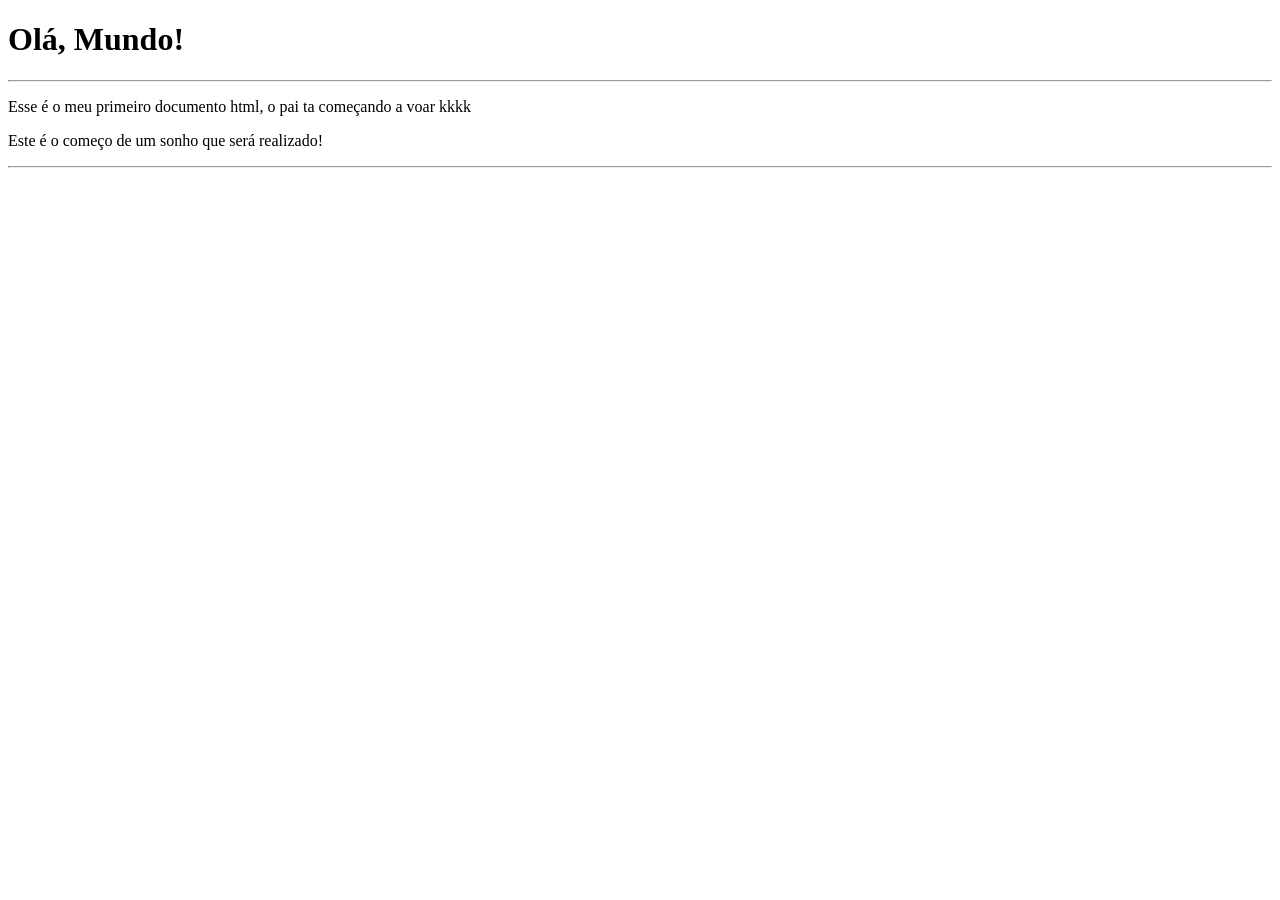
<file: exercicios/ex001 - Primeiro Código/index.html>
<!DOCTYPE html>
<html lang="pt-br">
<head>
    <meta charset="UTF-8">
    <meta http-equiv="X-UA-Compatible" content="IE=edge">
    <meta name="viewport" content="width=device-width, initial-scale=1.0">
    <title>Primeiro Exercício</title>
</head>
<body>
  <h1>Olá, Mundo!</h1>
  <hr>
  <p>Esse é o meu primeiro documento html, o pai ta começando a voar kkkk</p>
  <p>Este é o começo de um sonho que será realizado!</p>
  <hr>
</body>
</html>
</file>
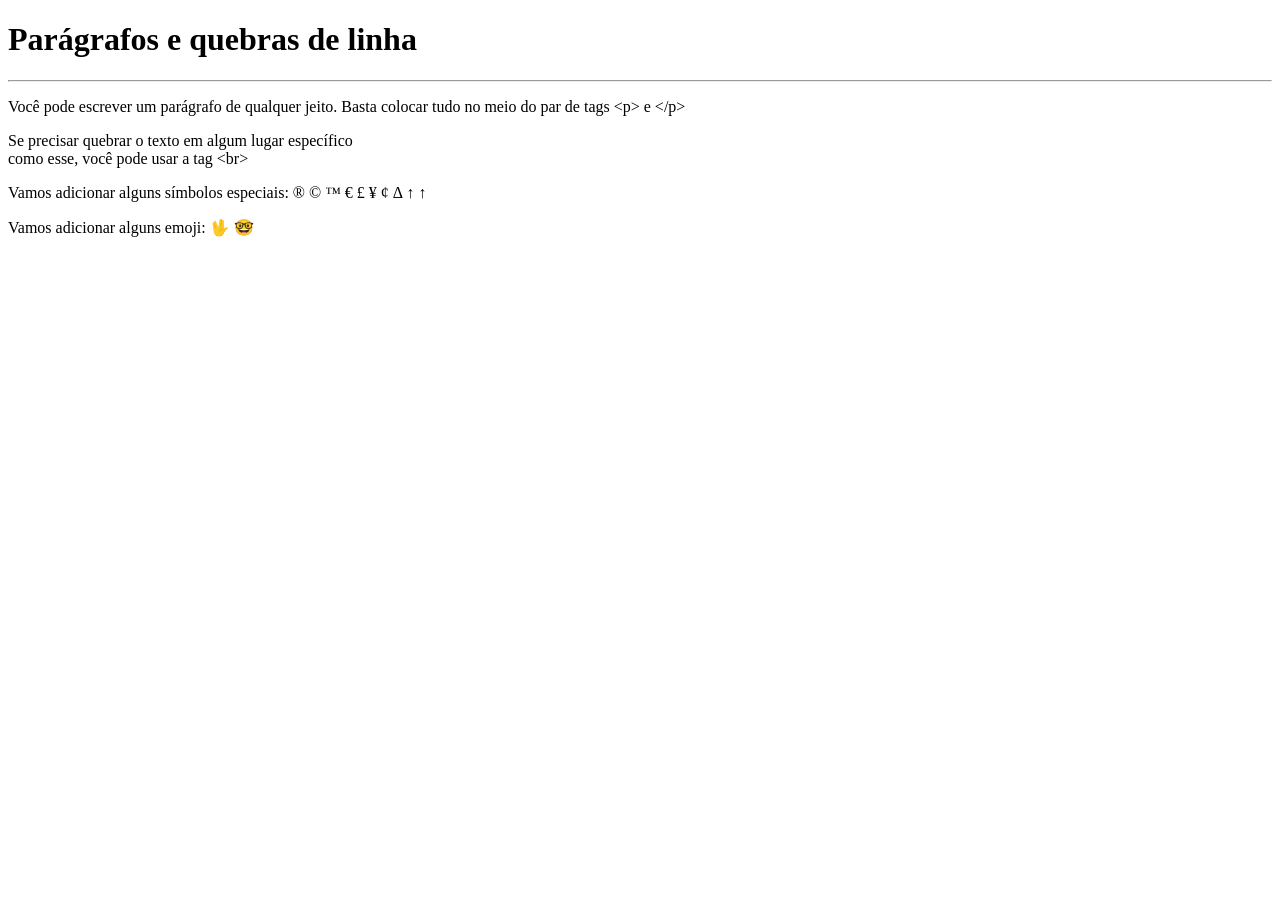
<file: exercicios/ex002 - Parágrafos e quebras de linhas/index.html>
<!DOCTYPE html>
<html lang="pt-br">
<head>
    <meta charset="UTF-8">
    <meta http-equiv="X-UA-Compatible" content="IE=edge">
    <meta name="viewport" content="width=device-width, initial-scale=1.0">
    <title>Parágrafos</title>
</head>
<body>
    <h1>Parágrafos e quebras de linha</h1>            <!-- h1 = Titulo grande -->
    <hr>
    <p>Você pode escrever                             <!-- p = parágrafo -->
        um parágrafo de qualquer jeito.
        Basta colocar tudo no meio do par de tags
        &lt;p&gt; e &lt;/p&gt;
    </p>
    <p>Se precisar quebrar
        o texto em algum lugar
        específico <br> como esse,                    <!-- br = quebra de texto -->
        você pode usar a tag &lt;br&gt;
    </p>
    <p>Vamos adicionar alguns símbolos especiais:
&reg;
&copy;
&trade;
&euro;
&pound;
&yen;
&cent;
&Delta;
&uparrow;
&uarr;
    </p>
    <p>Vamos adicionar alguns emoji:
        &#x1F596;
        &#x1F913;
    </p>
</body>
</html>
</file>
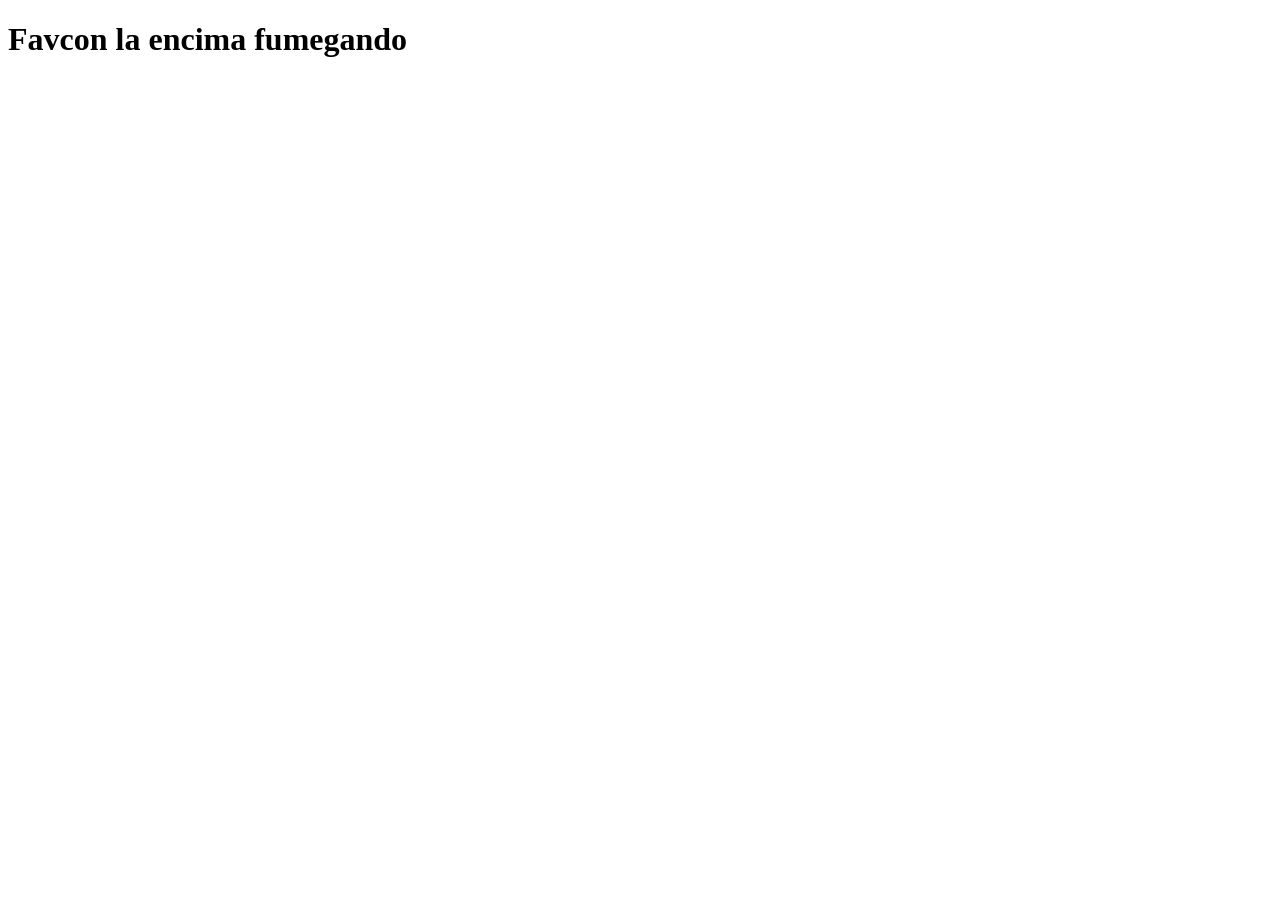
<file: exercicios/ex004 - Favicon/index.html>
<!DOCTYPE html>
<html lang="pt-br">
<head>
    <meta charset="UTF-8">
    <meta http-equiv="X-UA-Compatible" content="IE=edge">
    <meta name="viewport" content="width=device-width, initial-scale=1.0">
    <link rel="shortcut icon" href="favicon.png" type="image/x-icon">
    <title>Teste de Favcon</title>
</head>
<body>
    <h1>Favcon la encima fumegando</h1>
</body>
</html>
</file>
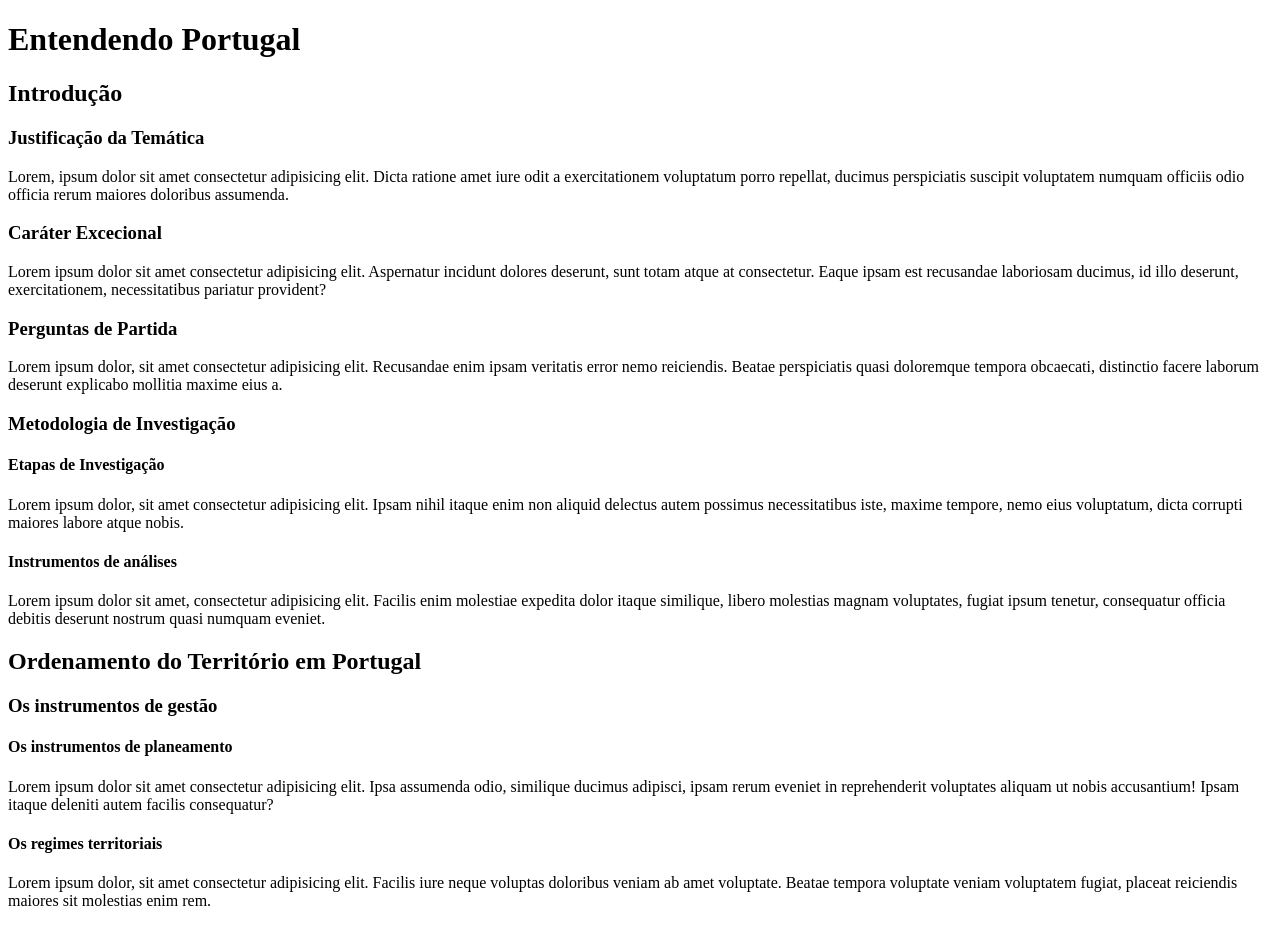
<file: exercicios/ex006 - Hierarquia de Títulos/index.html>
<!DOCTYPE html>
<html lang="pt-br">
<head>
    <meta charset="UTF-8">
    <meta http-equiv="X-UA-Compatible" content="IE=edge">
    <meta name="viewport" content="width=device-width, initial-scale=1.0">
    <link rel="shortcut icon" href="favicon.png" type="image/x-icon">
    <title>Hierarquia de títulos</title>
</head>
<body>
    <h1>Entendendo Portugal</h1>
    <h2>Introdução</h2>
    <h3>Justificação da Temática</h3>
    Lorem, ipsum dolor sit amet consectetur adipisicing elit. Dicta ratione amet iure odit a exercitationem voluptatum porro repellat, ducimus perspiciatis suscipit voluptatem numquam officiis odio officia rerum maiores doloribus assumenda.
    <h3>Caráter Excecional</h3>
    <p>Lorem ipsum dolor sit amet consectetur adipisicing elit. Aspernatur incidunt dolores deserunt, sunt totam atque at consectetur. Eaque ipsam est recusandae laboriosam ducimus, id illo deserunt, exercitationem, necessitatibus pariatur provident?</p>
    <h3>Perguntas de Partida</h3>
    <p>Lorem ipsum dolor, sit amet consectetur adipisicing elit. Recusandae enim ipsam veritatis error nemo reiciendis. Beatae perspiciatis quasi doloremque tempora obcaecati, distinctio facere laborum deserunt explicabo mollitia maxime eius a.</p>
    <h3>Metodologia de Investigação</h3>
    <h4>Etapas de Investigação</h4>
    <p>Lorem ipsum dolor, sit amet consectetur adipisicing elit. Ipsam nihil itaque enim non aliquid delectus autem possimus necessitatibus iste, maxime tempore, nemo eius voluptatum, dicta corrupti maiores labore atque nobis.</p>
    <h4>Instrumentos de análises</h4>
    <p>Lorem ipsum dolor sit amet, consectetur adipisicing elit. Facilis enim molestiae expedita dolor itaque similique, libero molestias magnam voluptates, fugiat ipsum tenetur, consequatur officia debitis deserunt nostrum quasi numquam eveniet.</p>
    <h2>Ordenamento do Território em Portugal</h2>
    <h3>Os instrumentos de gestão</h3>
    <h4>Os instrumentos de planeamento</h4>
    <p>Lorem ipsum dolor sit amet consectetur adipisicing elit. Ipsa assumenda odio, similique ducimus adipisci, ipsam rerum eveniet in reprehenderit voluptates aliquam ut nobis accusantium! Ipsam itaque deleniti autem facilis consequatur?</p>
    <h4>Os regimes territoriais</h4>
    <p>Lorem ipsum dolor, sit amet consectetur adipisicing elit. Facilis iure neque voluptas doloribus veniam ab amet voluptate. Beatae tempora voluptate veniam voluptatem fugiat, placeat reiciendis maiores sit molestias enim rem.</p>
</body>
</html>
</file>
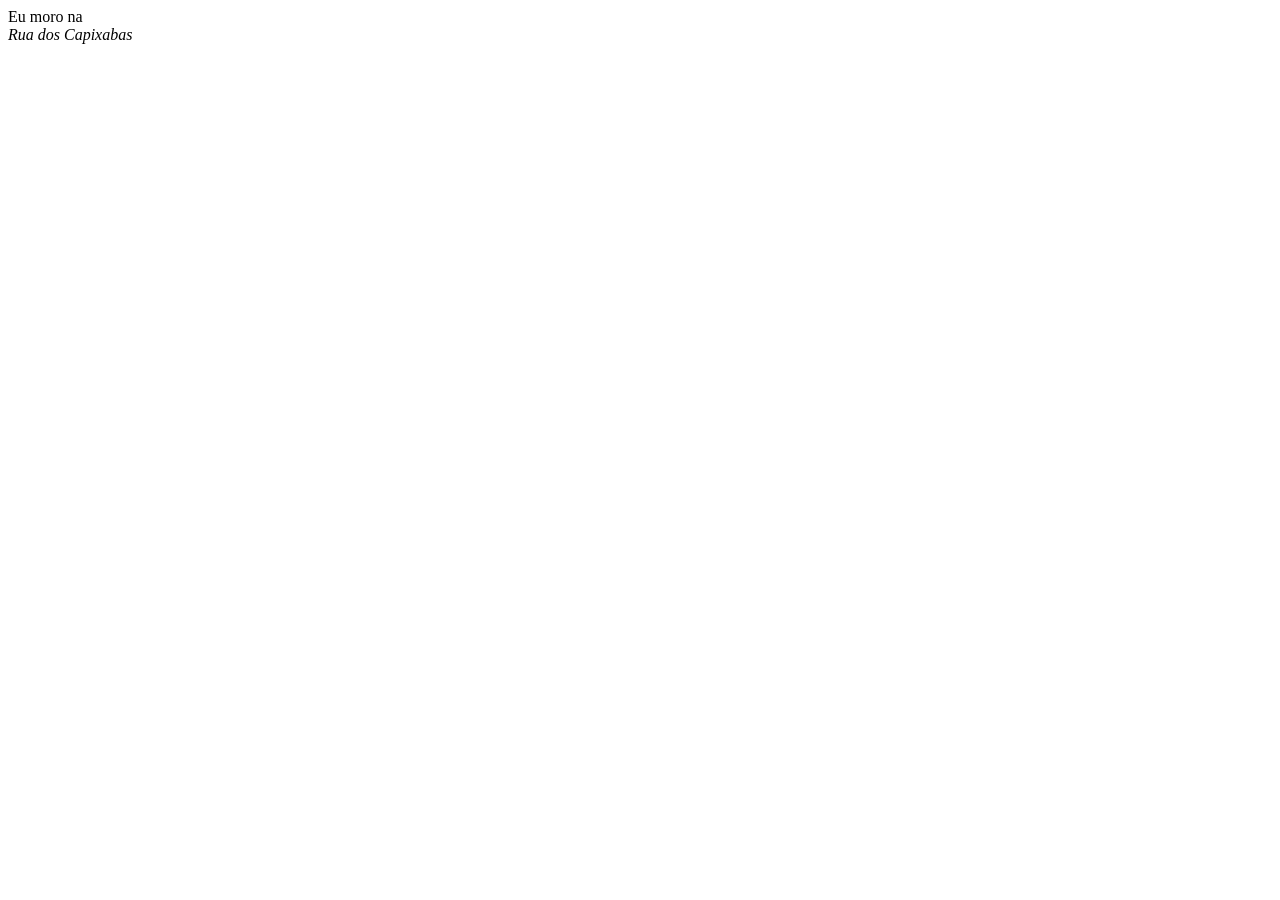
<file: exercicios/ex007 - Semântica/index.html>
<!DOCTYPE html>
<html lang="pt-br">
<head>
    <meta charset="UTF-8">
    <meta http-equiv="X-UA-Compatible" content="IE=edge">
    <meta name="viewport" content="width=device-width, initial-scale=1.0">
    <title>Exemplo de Semântica</title>
</head>
<body>
    Eu moro na <address> Rua dos Capixabas </address>
</body>
</html>
</file>
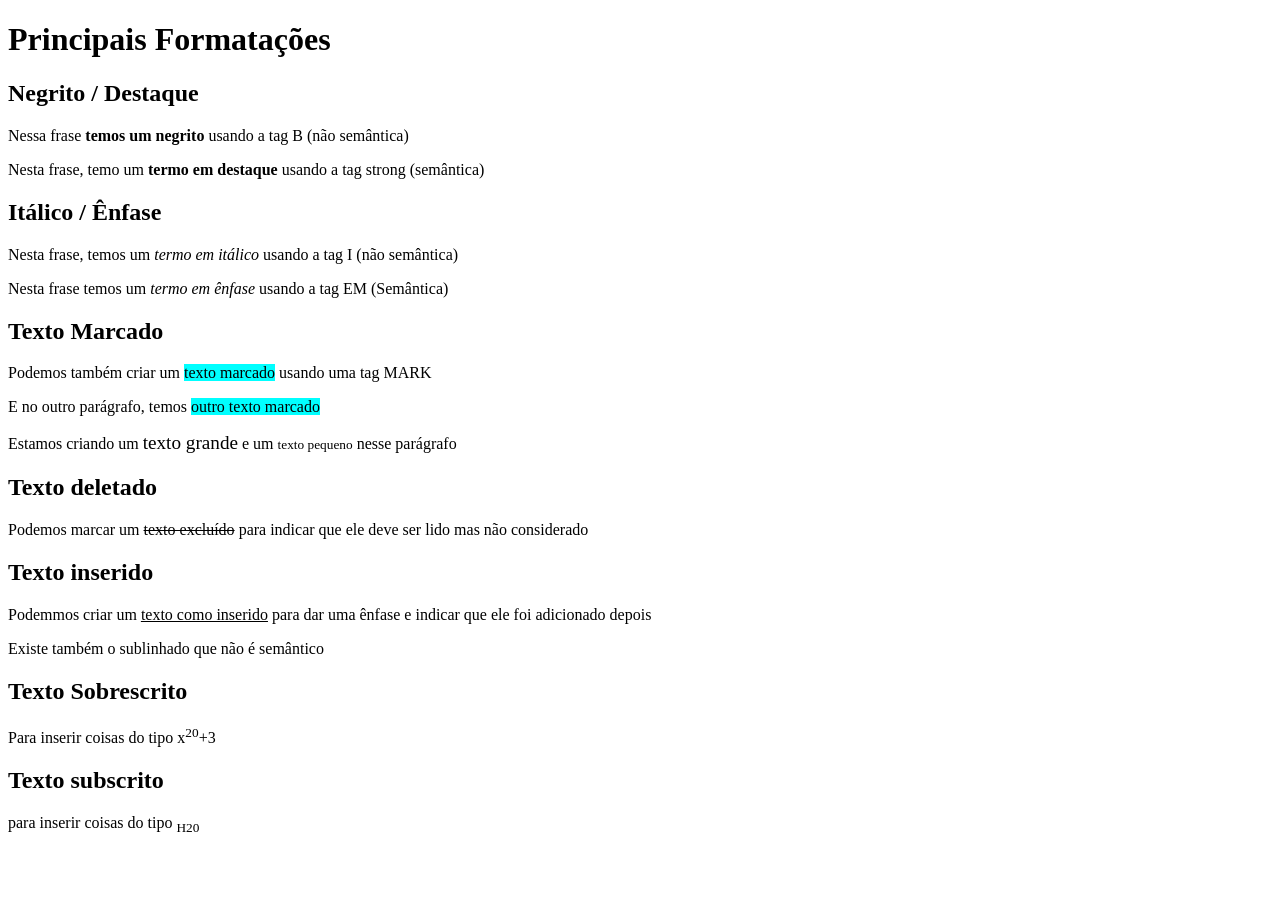
<file: exercicios/ex008 - Formatação de Texto/index.html>
<!DOCTYPE html>
<html lang="pt-br">
<head>
    <meta charset="UTF-8">
    <meta http-equiv="X-UA-Compatible" content="IE=edge">
    <meta name="viewport" content="width=device-width, initial-scale=1.0">
    <title>Formatação de Textos</title>
    <style>
        mark {
            background-color: aqua;
        }
    </style>
</head>
<body>
    <h1>Principais Formatações</h1>
    <h2>Negrito / Destaque</h2>
    <p>Nessa frase <b>temos um negrito </b> usando a tag B (não semântica)</p>
    <p>Nesta frase, temo um <strong>termo em destaque</strong> usando a tag strong (semântica)</p>
    <h2>Itálico / Ênfase</h2>
    <p>Nesta frase, temos um <i>termo em itálico</i> usando a tag I (não semântica)</p>
    <p>Nesta frase temos um <em>termo em ênfase</em> usando a tag EM (Semântica)</p>
<h2>Texto Marcado</h2>
<p>Podemos também criar um <mark>texto marcado</mark> usando uma tag MARK</p>
<p>E no outro parágrafo, temos <mark> outro texto marcado </mark></p>
<p>Estamos criando um <big>texto grande</big> e um <small>texto pequeno</small> nesse parágrafo</p>
<h2>Texto deletado </h2>
<p>Podemos marcar um <del>texto excluído</del> para indicar que ele deve ser lido mas não considerado</p>
<h2>Texto inserido</h2>
<p>Podemmos criar um <ins>texto como inserido</ins> para dar uma ênfase e indicar que ele foi adicionado depois</p>
<p>Existe também o sublinhado que não é semântico</p>
<h2>Texto Sobrescrito</h2>
<p>Para inserir coisas do tipo x<sup>20</sup>+3</p> 
<h2>Texto subscrito</h2>
<p>para inserir coisas do tipo <sub>H20</sub></p>
</body>
</html>
</file>
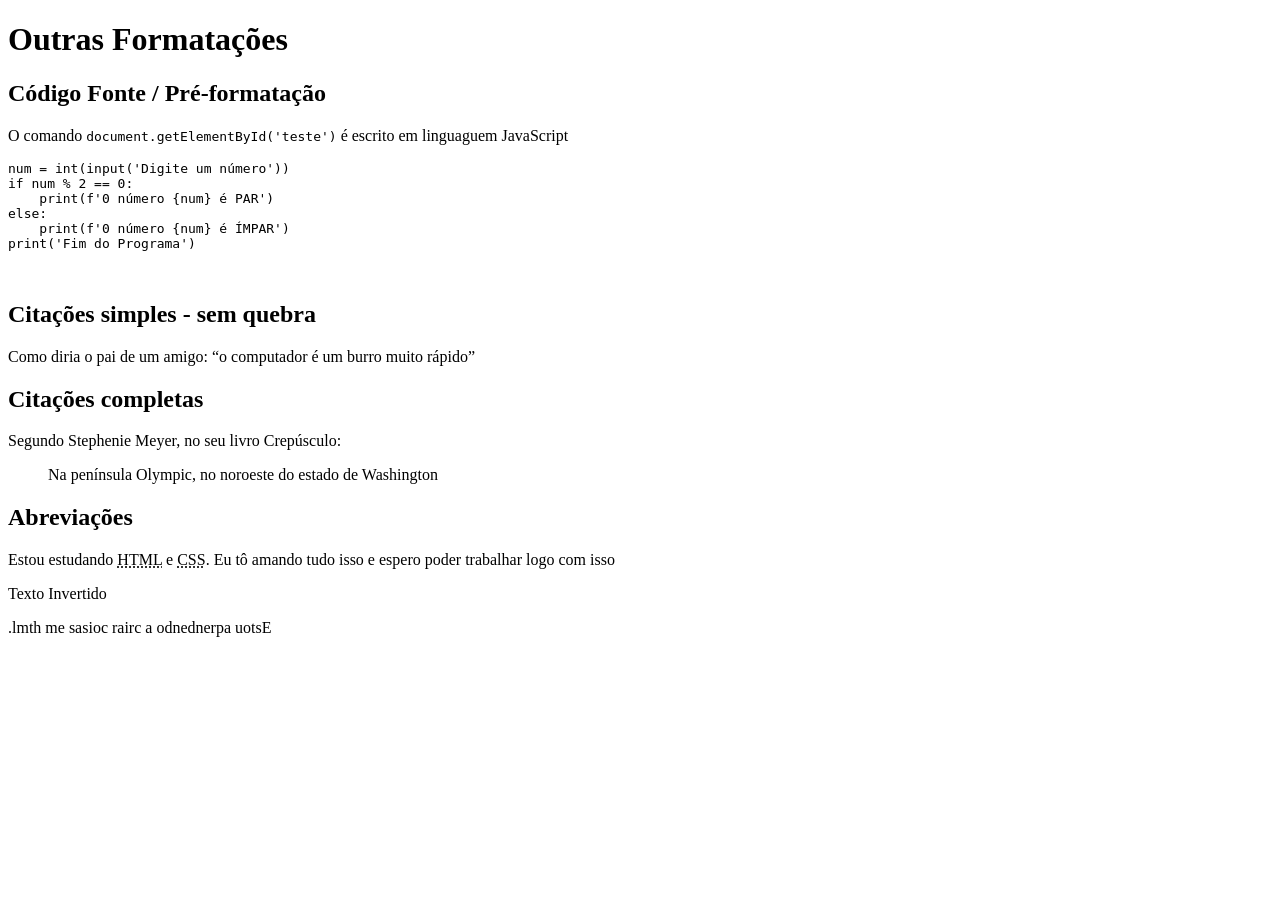
<file: exercicios/ex008b - Formatações Parte 2/index.html>
<!DOCTYPE html>
<html lang="pt-br">
<head>
    <meta charset="UTF-8">
    <meta http-equiv="X-UA-Compatible" content="IE=edge">
    <meta name="viewport" content="width=device-width, initial-scale=1.0">
    <title>Outras Formatações</title>
</head>
<body>
    <h1>Outras Formatações</h1>
    <h2>Código Fonte / Pré-formatação</h2>
    <p>O comando <code>document.getElementById('teste')</code> é escrito em linguaguem JavaScript</p>
    <code>
        <pre>
num = int(input('Digite um número'))
if num % 2 == 0:
    print(f'0 número {num} é PAR')
else:
    print(f'0 número {num} é ÍMPAR')
print('Fim do Programa')
    </code> 
        </pre>
    <h2> Citações simples - sem quebra</h2>
    <p>Como diria o pai de um amigo: <q>o computador é um burro muito rápido</q></p>
    <h2>Citações completas</h2>
    <p>Segundo Stephenie Meyer, no seu livro Crepúsculo:</p>
    <blockquote cite="https://www.google.com.br/books/edition/Crep%C3%BAsculo_Vida_e_morte/A_SQCgAAQBAJ?hl=pt-BR&gbpv=1&dq=crepusculo&printsec=frontcover">
        Na península Olympic, no noroeste do estado de Washington
    </blockquote>
    <h2>Abreviações</h2>
    <p>Estou estudando <abbr title="HyperText Markup Language">HTML</abbr> e <abbr title="Cascading Style Sheets">CSS</abbr>. Eu tô amando tudo isso e espero poder trabalhar logo com isso</p>
    <p>Texto Invertido</p>
    <p><bdo dir="rtl">Estou aprendendo a criar coisas em html.</bdo></p>
</body>
</html>
</file>
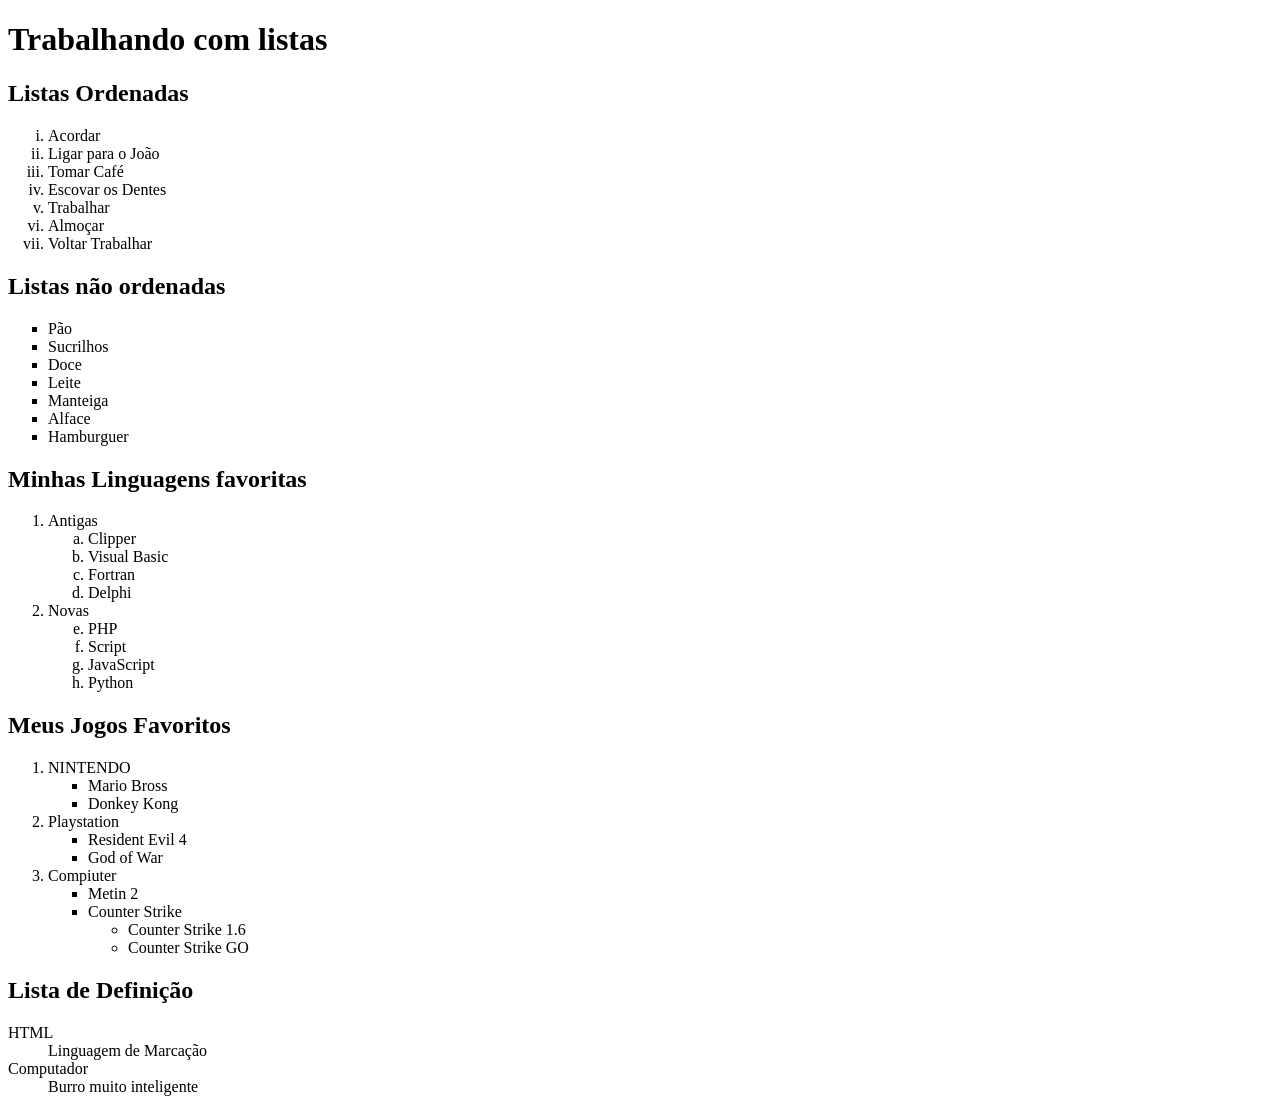
<file: exercicios/ex009 - Listas/index.html>
<!DOCTYPE html>
<html lang="pt-br">
<head>
    <meta charset="UTF-8">
    <meta http-equiv="X-UA-Compatible" content="IE=edge">
    <meta name="viewport" content="width=device-width, initial-scale=1.0">
    <title>Listas</title>
</head>
<body>
        <h1>Trabalhando com listas</h1>
        <h2>Listas Ordenadas</h2>
        <ol type="i"> <!-- 1 A I i -->
        <li>Acordar</li>
        <li>Ligar para o João</li>
        <li>Tomar Café</li>
        <li>Escovar os Dentes</li>
        <li>Trabalhar</li>
        <li>Almoçar</li>
        <li>Voltar Trabalhar</li>
        </ol>
    <h2>Listas não ordenadas</h2>
    <ul type="square"> <!-- disc circle square -->
        <li>Pão</li>
        <li>Sucrilhos</li>
        <li>Doce</li>
        <li>Leite</li>
        <li>Manteiga</li>
        <li>Alface</li>
        <li>Hamburguer</li>
    </ul>
    <h2>Minhas Linguagens favoritas </h2>
    <ol>
        <li>Antigas</li>
        <ol type="a">
            <li>Clipper</li>
            <li>Visual Basic</li>
            <li>Fortran</li>
            <li>Delphi</li> 
        </ol>
        <li>Novas</li>
        <ol type="a" start="5">
            <li>PHP</li>
            <li>Script</li>
            <li>JavaScript</li>
            <li>Python</li>
        </ol>
    </ol>
    <h2>Meus Jogos Favoritos</h2>
    <ol>
            <li>NINTENDO</li>
        <ul type="square">
            <li>Mario Bross</li>
            <li>Donkey Kong</li>
        </ul>
            <li>Playstation</li>
        <ul type="square">
            <li>Resident Evil 4</li>
            <li>God of War</li>
        </ul>
            <li>Compiuter</li>
        <ul type="square">
            <li>Metin 2</li>
            <li>Counter Strike</li>
        <ul type="circle">
            <li>Counter Strike 1.6</li>
            <li>Counter Strike GO</li>
        </ul>
        </ul>
    </ol>
    <h2>Lista de Definição</h2>
    <dl>
        <dt>HTML</dt>
        <dd>Linguagem de Marcação</dd>
        <dt>Computador</dt>
        <dd>Burro muito inteligente</dd>
    </dl>
</body>
</html>
</file>
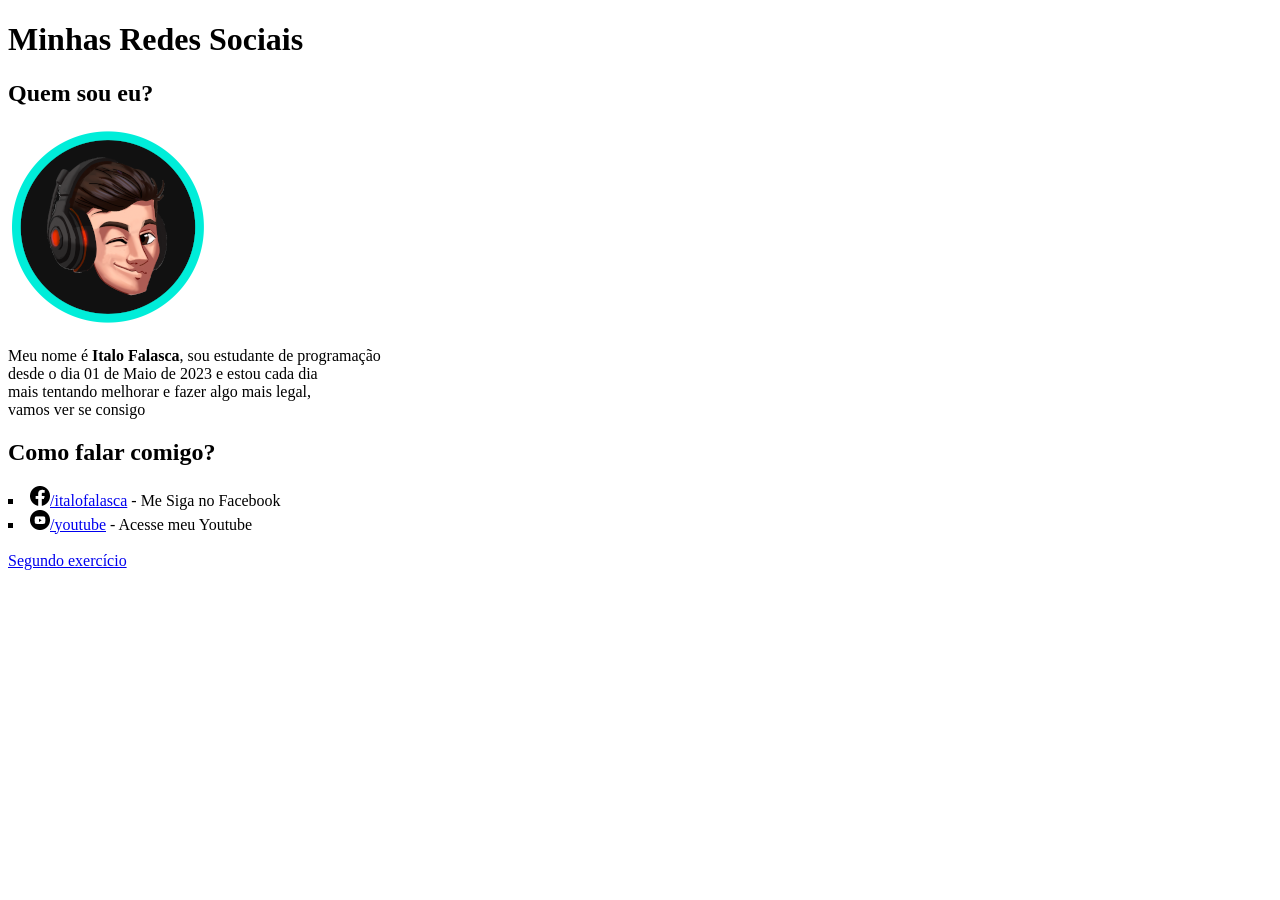
<file: exercicios/ex010 - Desafio/index.html>
<!DOCTYPE html>
<html lang="pt-br">
<head>
    <meta charset="UTF-8">
    <meta http-equiv="X-UA-Compatible" content="IE=edge">
    <meta name="viewport" content="width=device-width, initial-scale=1.0">
    <title>Social</title>
    <link rel="shortcut icon" href="favicon.png" type="image/x-icon">
</head>
<body>
    <h1>Minhas Redes Sociais</h1>
    <h2>Quem sou eu?</h2>
    <img src="imastermenor1.png" alt="imaster">
    <p> Meu nome é <strong>Italo Falasca</strong>, sou estudante de programação <br>
        desde o dia 01 de Maio de 2023 e estou cada dia <br> mais tentando melhorar e fazer algo mais legal,<br> 
        vamos ver se consigo</p>
    <h2>Como falar comigo?</h2>
    <li type="square"><img src="facebook.png" alt="Facebook"><a href="https://www.facebook.com/italofalasca/" target="_blank" rel="external">/italofalasca</a> - Me Siga no Facebook</li>
    <li type="square"><img src="youtube.png" alt="youtube"><a href="https://www.youtube.com/channel/UCYHdMNAM3lhLWFmrU_30igw" target="_blank" rel="external">/youtube</a> - Acesse meu Youtube</li>
    <br>
    <a href="exercicio2/pagina2.html" target="_self">Segundo exercício</a>
</body>
</html>
</file>
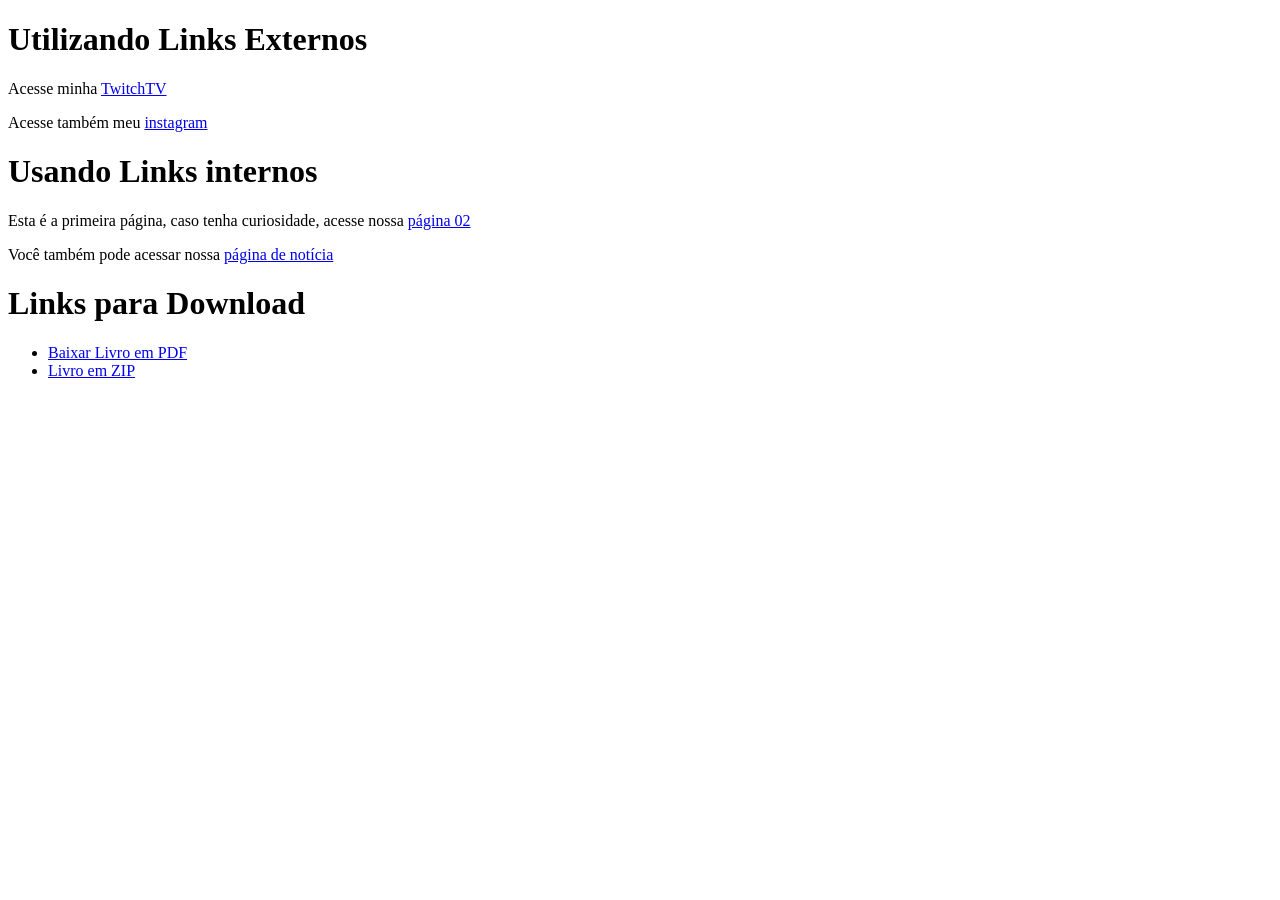
<file: exercicios/ex010 - Links Internos e Externos/index.html>
<!DOCTYPE html>
<html lang="pt-br">
<head>
    <meta charset="UTF-8">
    <meta http-equiv="X-UA-Compatible" content="IE=edge">
    <meta name="viewport" content="width=device-width, initial-scale=1.0">
    <title>Trabalhando com Links</title>
</head>
<body>
    <h1>Utilizando Links Externos</h1>
    <p>Acesse minha <a href="https://www.twitch.tv/imasterdeath" target="_blank" rel="external">TwitchTV</a></p>
    <p>Acesse também meu <a href="https://www.instagram.com/italofalasca/" target="_blank" rel="external">instagram</a></p>
    
    <h1>Usando Links internos</h1>
    <p>Esta é a primeira página, caso tenha curiosidade, acesse nossa <a href="pag2.html" rel="next" target="_self">página 02</a></p>
    <p>Você também pode acessar nossa <a href="noticias/pag003.html" target="_self">página de notícia</a></p>

    <h1>Links para Download</h1>
    <ul>
        <li><a href="livro/08 - Formatação de Textos.pdf" download="08 - Formatação de Textos.pdf" type="application/pdf">Baixar Livro em PDF</a></li>
        <li><a href="livro/08 - Formatação de Textos.zip" download="08 - Formatação de Textos.zip" type="application/zip">Livro em ZIP</a></li>
    </ul>
</body>
</html>
</file>
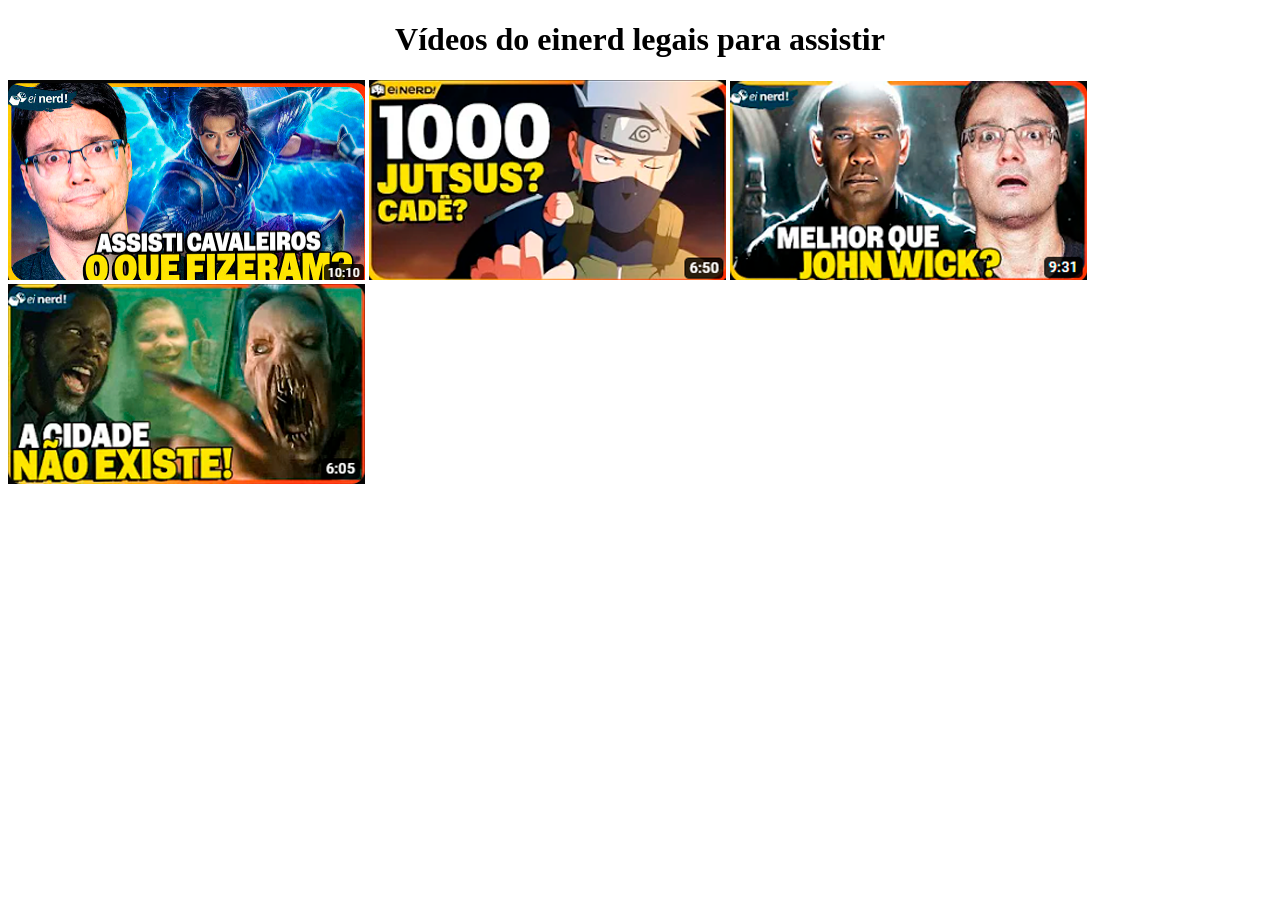
<file: exercicios/ex012b - Desafio/index.html>
<!DOCTYPE html>
<html lang="pt-br">
<head>
    <meta charset="UTF-8">
    <meta http-equiv="X-UA-Compatible" content="IE=edge">
    <meta name="viewport" content="width=device-width, initial-scale=1.0">
    <link rel="shortcut icon" href="imagens/favicon.png" type="image/x-icon">
    <title>Meus Vídeos</title>
</head>
<body>
<div style="text-align: center;">
    <h1>Vídeos do einerd legais para assistir</h1>
</div>
    <a href="video01.html"><img src="imagens/thumb01.png" alt="thumb01"></a>
    <a href="video02.html"><img src="imagens/thumb02.png" alt="thumb02"></a>
    <a href="video03.html"><img src="imagens/thumb03.png" alt="thumb03"></a>
    <a href="video04.html"><img src="imagens/thumb04.png" alt="thumb04"></a>
</body>
</html>
</file>
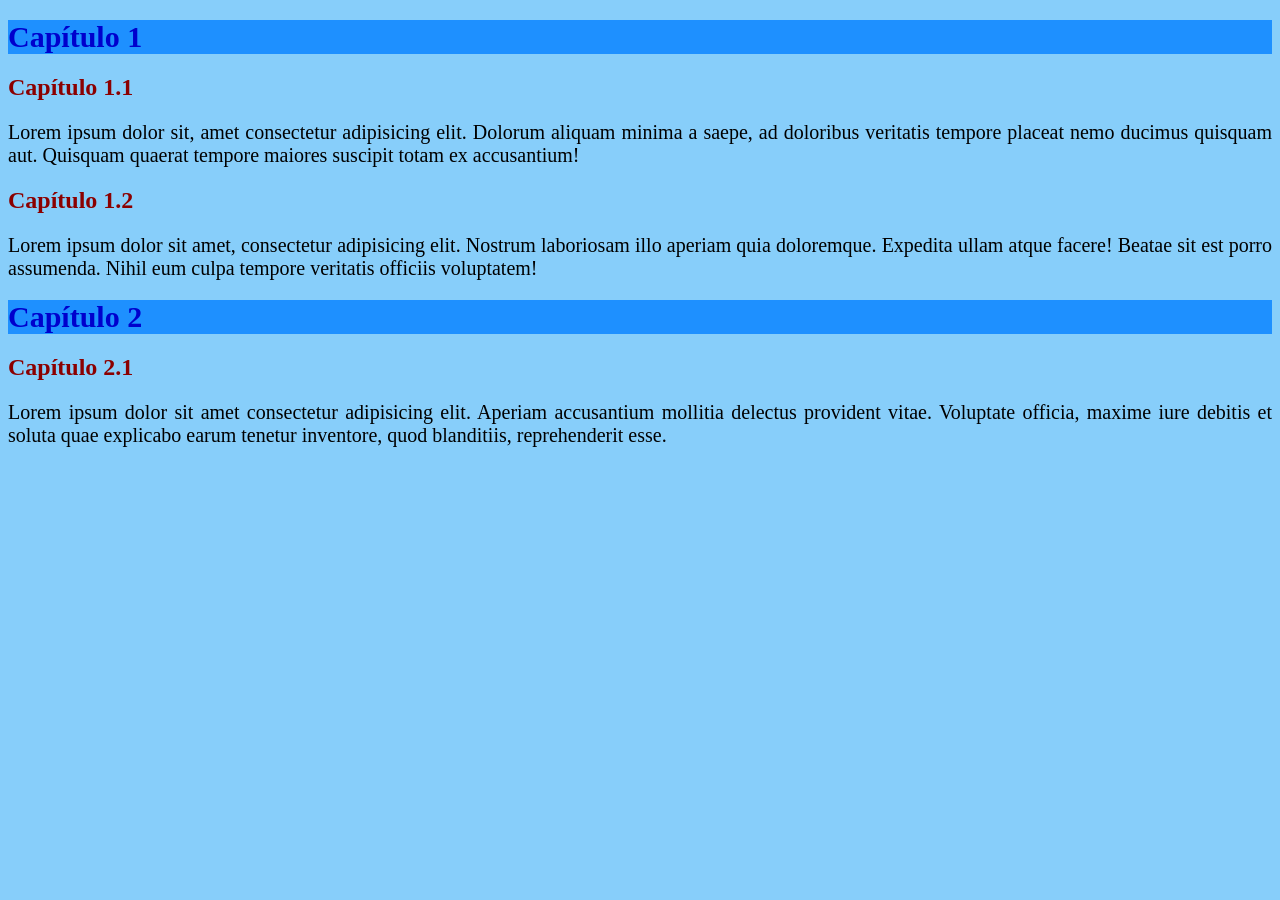
<file: exercicios/ex013 - Estilos Inline/index.html>
<!DOCTYPE html>
<html lang="pt-br">
<head>
    <meta charset="UTF-8">
    <meta http-equiv="X-UA-Compatible" content="IE=edge">
    <meta name="viewport" content="width=device-width, initial-scale=1.0">
    <title>Estilos Inline</title>
</head>
<body style="background-color: lightskyblue; font-family: Georgia, 'Times New Roman', Times, serif; font-size: 20px;">
    <h1 style="color:mediumblue; font-size: 1.5em; background-color: dodgerblue;">Capítulo 1</h1>
    <h2 style="color: darkred; font-size: 1.2em;">Capítulo 1.1</h2>
    <p style="text-align: justify">Lorem ipsum dolor sit, amet consectetur adipisicing elit. Dolorum aliquam minima a saepe, ad doloribus veritatis tempore placeat nemo ducimus quisquam aut. Quisquam quaerat tempore maiores suscipit totam ex accusantium!   
    </p>
    <h2 style="color: darkred; font-size: 1.2em;">Capítulo 1.2</h2>
    <p style="text-align: justify" >Lorem ipsum dolor sit amet, consectetur adipisicing elit. Nostrum laboriosam illo aperiam quia doloremque. Expedita ullam atque facere! Beatae sit est porro assumenda. Nihil eum culpa tempore veritatis officiis voluptatem!
    </p>
    <h1 style="color:mediumblue; font-size: 1.5em; background-color: dodgerblue;">Capítulo 2</h1>
    <h2 style="color: darkred; font-size: 1.2em;">Capítulo 2.1</h2>
    <p style="text-align: justify">Lorem ipsum dolor sit amet consectetur adipisicing elit. Aperiam accusantium mollitia delectus provident vitae. Voluptate officia, maxime iure debitis et soluta quae explicabo earum tenetur inventore, quod blanditiis, reprehenderit esse.</p>
</body>
</html>
</file>
